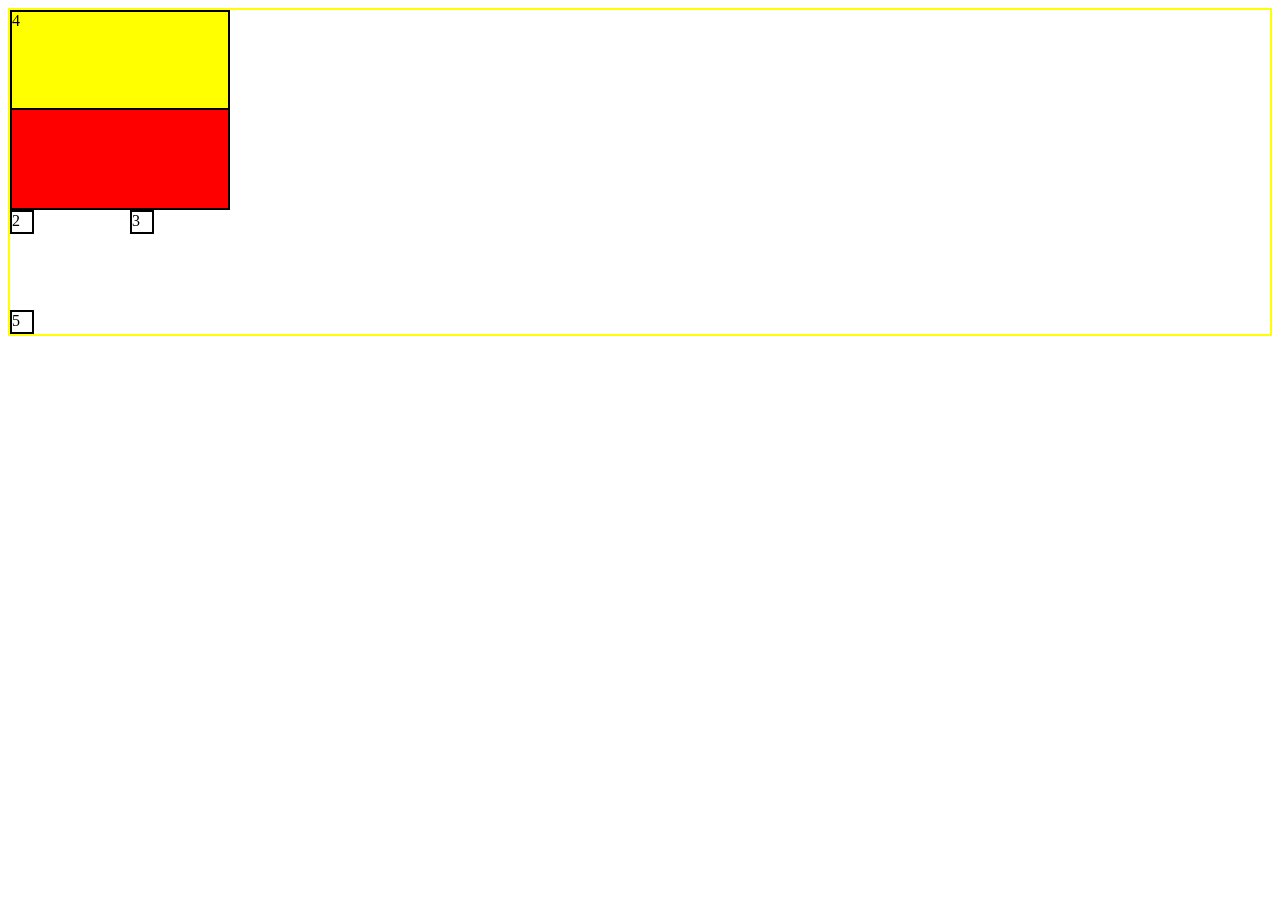
<file: grid1.html>
<!DOCTYPE html>
<html lang="en">
<head>
    <meta charset="UTF-8">
    <meta name="viewport" content="width=device-width, initial-scale=1.0">
    <meta name="description" content="This webpage is about css grid">
    <meta name="keywords" content="grid css grid">
    <title>Document</title>
    <link rel="stylesheet" href="grid1.css">
</head>
<body>
    <div class="container">
        <div class=" grid-1">1</div>
        <div class="box">2</div>
        <div class="box">3</div>
        <div class=" grid-4">4</div>
        <div class="box">5</div>
    </div>
</body>
</html>
</file>
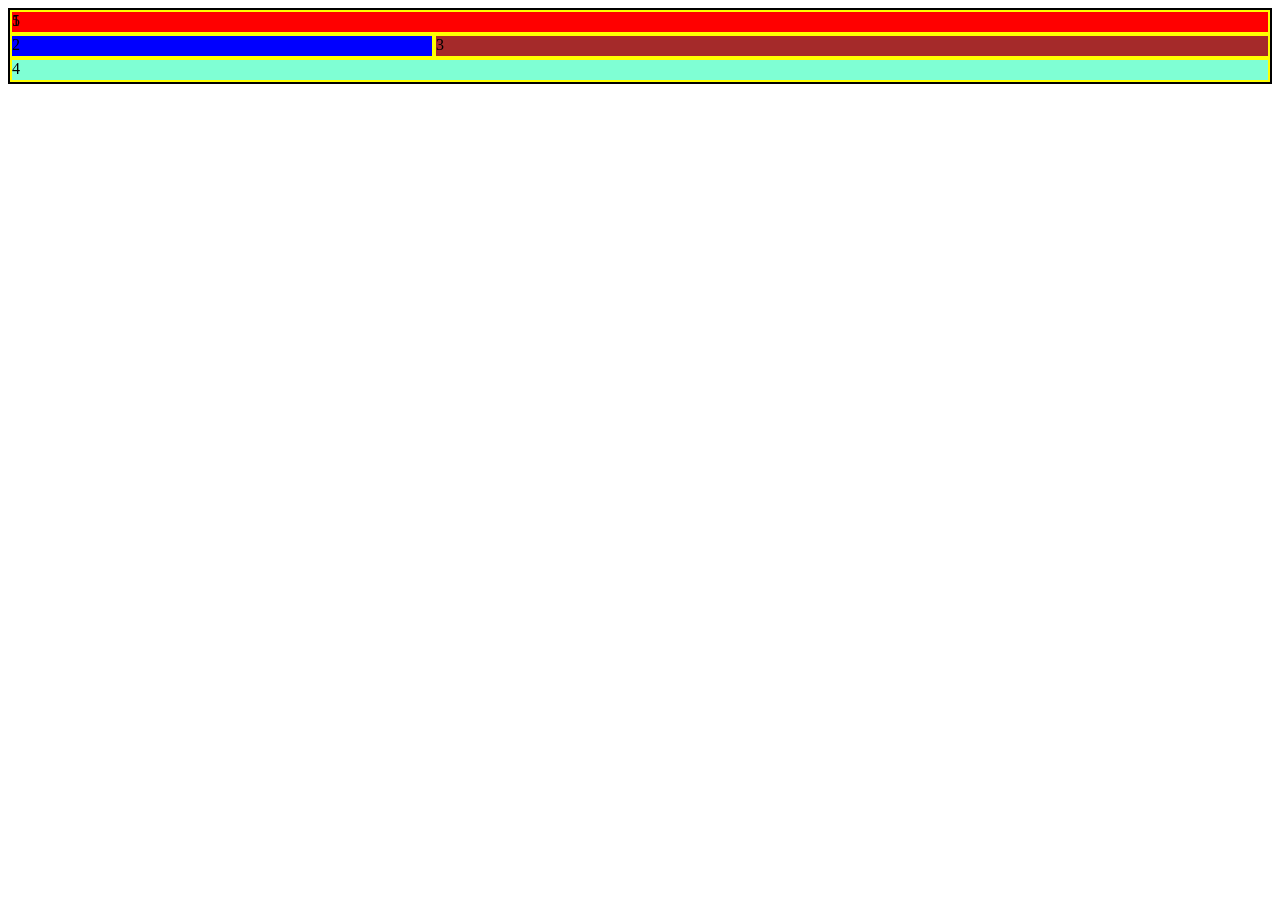
<file: grid2.html>
<!DOCTYPE html>
<html lang="en">
<head>
    <meta charset="UTF-8">
    <meta name="viewport" content="width=device-width, initial-scale=1.0">
    <title>Document</title>
    <link rel="stylesheet" href="grid2.css">
</head>
<body>
    <div class="container">
        <div class="box grid-1">1</div>
        <div class="box grid-2">2</div>
        <div class="box grid-3">3</div>
        <div class="box grid-4">4</div>
        <div class="box grid-5">5</div>
    </div>
</body>
</html>
</file>
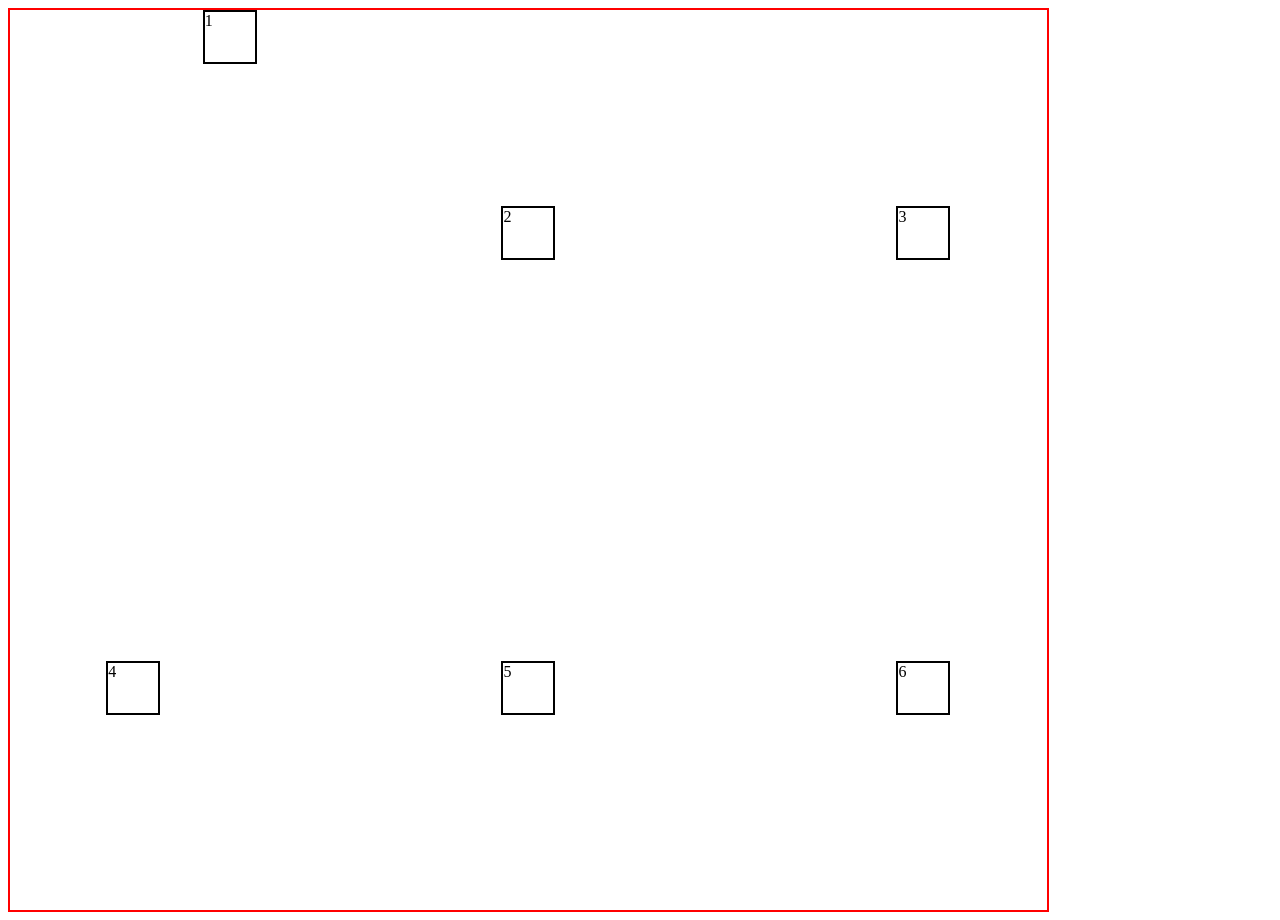
<file: grid3.html>
<!DOCTYPE html>
<html lang="en">
<head>
    <meta charset="UTF-8">
    <meta name="viewport" content="width=device-width, initial-scale=1.0">
    <title>Document</title>
    <link rel="stylesheet" href="grid3.css"
</head>
<body>
    <div id="container">
        <div class="div grid-11">1</div>
        <div class="div">2</div>
        <div class="div">3</div>
        <div class="div">4</div>
        <div class="div">5</div> 
        <div class="div">6</div>
    </div>
</body>
</html>
</file>
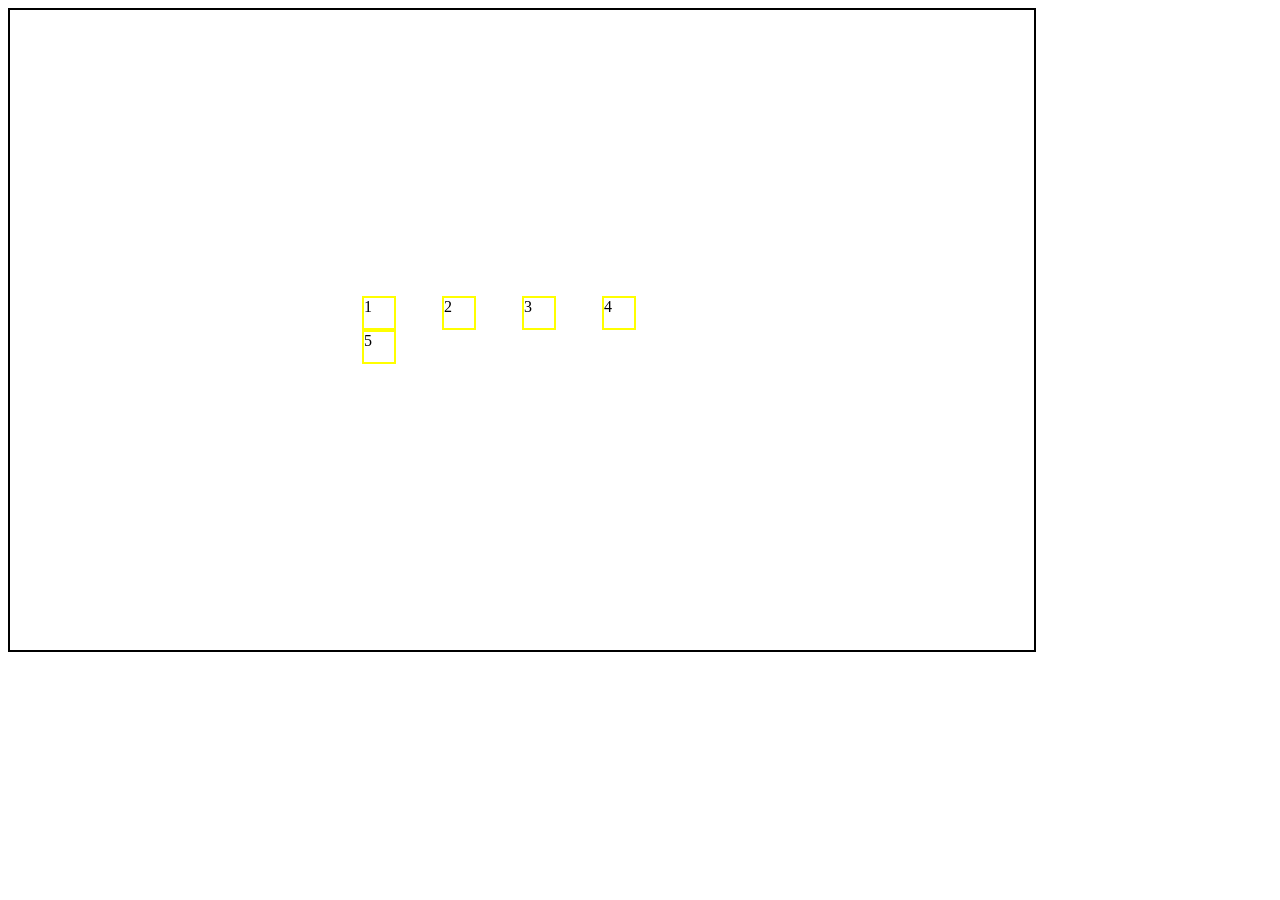
<file: grid4.html>
<!DOCTYPE html>
<html lang="en">
<head>
    <meta charset="UTF-8">
    <meta name="viewport" content="width=device-width, initial-scale=1.0">
    <title>Document</title>
    <link rel="stylesheet" href="grid4.css">
</head>
<body>
    <div id="container">
        <div class="box">1</div>
        <div class="box">2</div>
        <div class="box">3</div>
        <div class="box">4</div>
        <div class="box">5</div>
     
    </div>
</body>
</html>
</file>
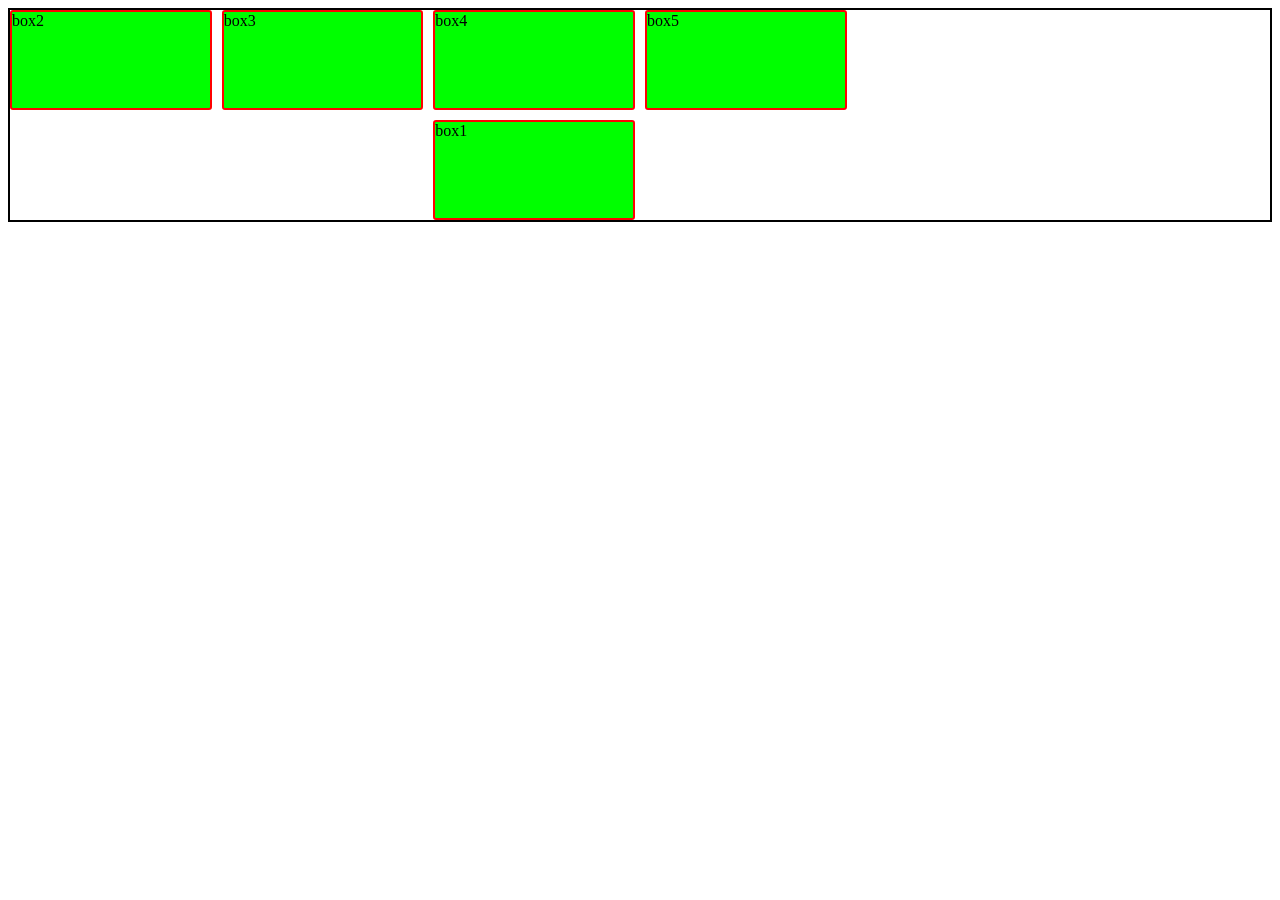
<file: grid5.html>
<!DOCTYPE html>
<html lang="en">
<head>
    <meta charset="UTF-8">
    <meta name="viewport" content="width=device-width, initial-scale=1.0">
    <title>CSS-GRID</title>
    <link rel="stylesheet" href="grid5.css"
</head>
<body>
    <div class="container">
        <div class="box item-1">box1</div>
        <div class="box">box2</div>
        <div class="box">box3</div>
        <div class="box">box4</div>
        <div class="box">box5</div>
    </div>
</body>
</html>
</file>
<file: grid1.css>
.container{
    display: grid;
    border: 2px solid yellow;
    grid-template-columns: 120px 100px;
    grid-template-rows: 100px 100px 100px;
}
.box{
    width: 20px;
    height: 20px;
    border: 2px solid black;
}
.grid-1{
    grid-column: 1/3;
    grid-row: 1/3;
    background-color: red;
    border: 2px solid black;
    
}
.grid-4{
    grid-column: 1/3;
    grid-row: 1/2;
    background-color: yellow;
    border: 2px solid black;;
}
</file>
<file: grid2.css>
.container{
    display: grid;
    border: 2px solid black;
    grid-template-areas: "nav nav nav"
                         "side article article"
                         "footer footer footer";
                         
    
}
.box{
    border: 2px solid yellow;
    height: 20px;
    
}
.grid-1{
    grid-area: nav;
    background-color: red;
}
.grid-2{
    grid-area: side;
    background-color: blue;
}
.grid-3{
    grid-area: article;
    background-color: brown;
}
.grid-4{
    grid-area: footer;
    background-color: aquamarine;
}
.grid-5{
    grid-area: nav;
}
</file>
<file: grid3.css>
#container{
    display: grid;
    width: 81vw;
    height: 100vh;
    grid-template-columns: 1fr 2fr 1fr;
    border: 2px solid red;
    row-gap: 10px;
    column-gap: 25px;
    justify-items: center;
    align-items: center;
    
    
    
    
}
.div{
    border: 2px solid black;
    height: 50px;
    width: 50px;
    
    
}
.grid-11{
    justify-self: flex-end;
    align-self: flex-start;
}
</file>
<file: grid4.css>
#container{
    border: 2px solid black;;
    display: grid;
    width: 80vw;
    height: 50vw;
    grid-template-columns: repeat(4,80px);
    justify-content: center;
    align-content: center;
}
.box{
    width: 30px;
    height: 30px;
    border: 2px solid yellow;
}
</file>
<file: grid5.css>
.container{
    display: grid;
    border: 2px solid black;
    grid-template-columns: repeat(auto-fill,minmax(200px,1fr));
    row-gap: 10px;
    column-gap: 10px;
    grid-auto-rows: minmax(100px,auto);
    grid-auto-columns: minmax(100px,auto);
}
.box{
    background-color: rgb(0, 255, 0);
    border: 2px solid red;
    border-radius: 3px;
}

.item-1{
    grid-row-start: 2;
    grid-row-end: 3;
    grid-column-start: 3;
    grid-column-end: 4;
}
</file>
